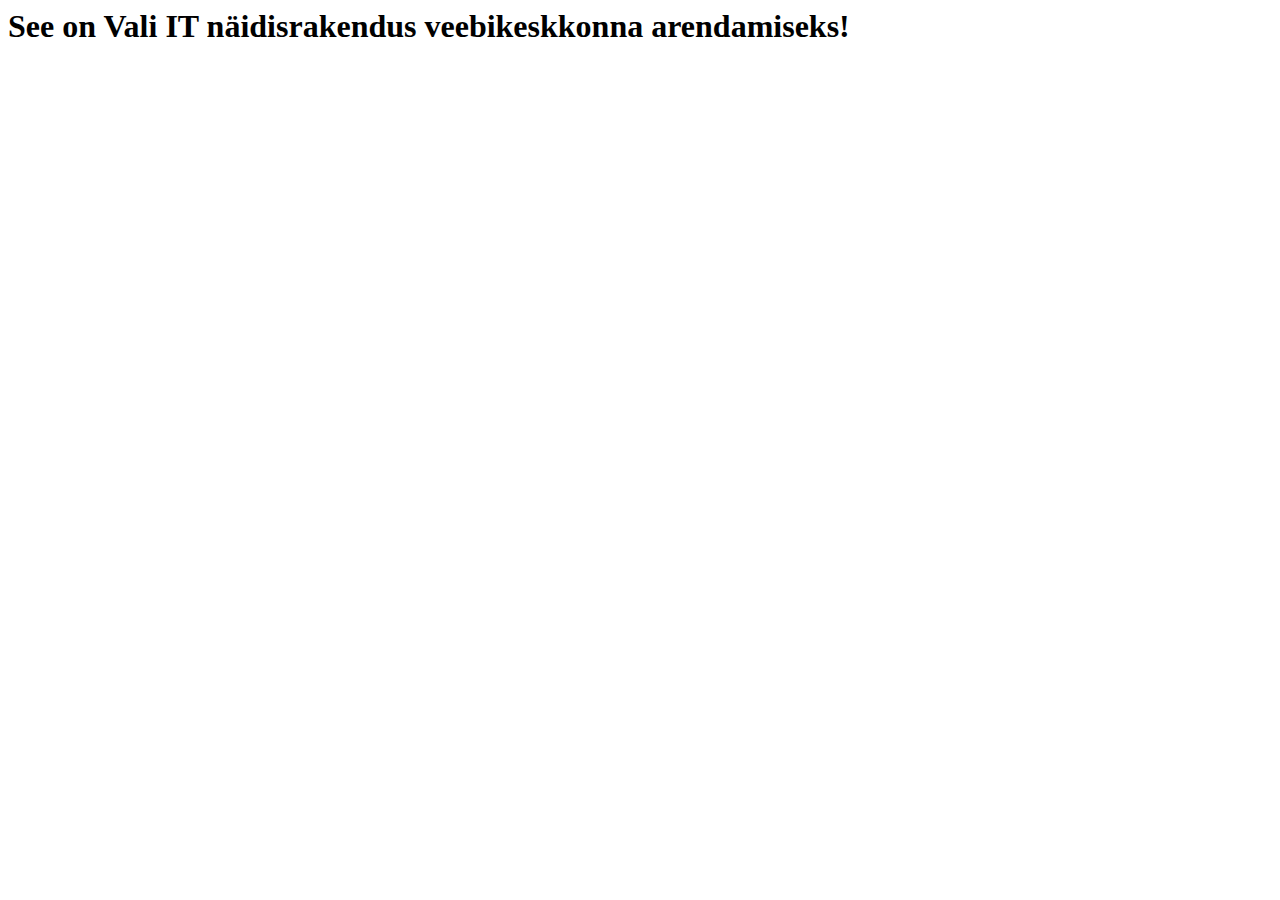
<file: src/main/webapp/index.html>
<html>
<html>
<head>
	<link href="https://fonts.googleapis.com/css?family=Roboto" rel="stylesheet">
<meta charset="UTF-8">
<title>Vali IT</title>
</head>
<body>
	<h1>See on Vali IT näidisrakendus veebikeskkonna arendamiseks!</h1>
</body>
</html>
</file>
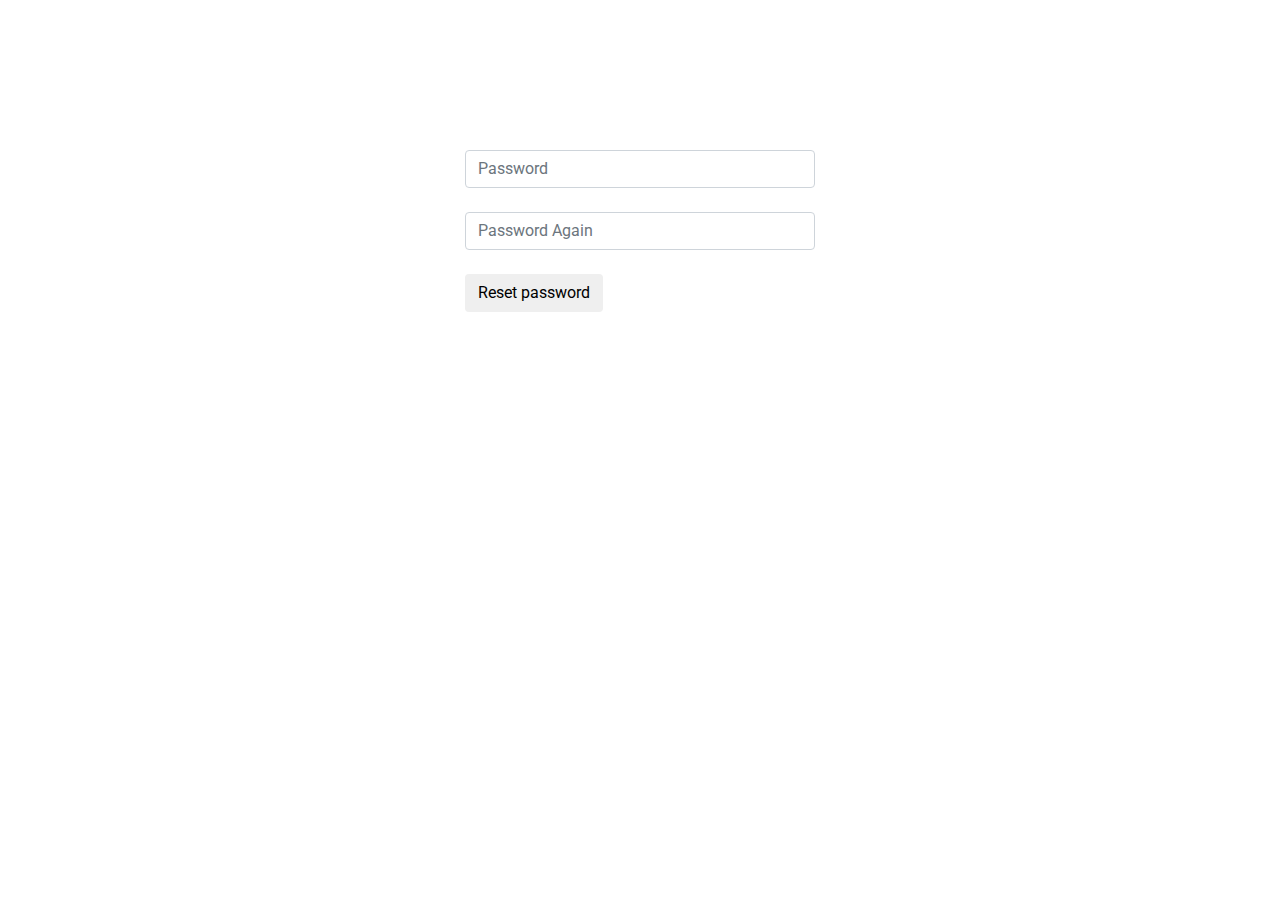
<file: src/main/webapp/recoverpassword.html>
<!DOCTYPE html>
<html lang="en">
<head>
    <meta charset="UTF-8">
    <title>Recoverpassword</title>
    <link rel="stylesheet" href="style/bootstrap.min.css"/>
    <link rel="stylesheet" href="style/jquery-ui.css"/>
    <link href="https://fonts.googleapis.com/css?family=Roboto" rel="stylesheet">

</head>
<body>
<div class="container" style="padding-top: 150px" ;>
    <div class="row justify-content-center" id="resetPasswordBox">
        <div class="col-sm-4">
            <span id="passwordNotmatching" style="display: none; color: red">Passwords don´t match</span>
            <input type="password" id="passwordFirstTime" class="form-control" placeholder="Password" required="true"><br/>
            <input type="password" id="passwordSecondTime" class="form-control" placeholder="Password Again"
                   required="true"><br/>
            <button type="button" id="resetPassword" class="btn" onclick="resetPassword();">Reset password</button>
        </div>
    </div>
</div>

<script src="js/jquery.min.js"></script>
<script src="js/bootstrap.min.js"></script>
<script src="js/jquery-ui.js"></script>
<script>

    var userUUID = ""; // global variable



    $(document).ready(
        function () {
            userUUID = getParam("user_uuid");
        }
    );


    var input = document.getElementById("passwordSecondTime");
    input.addEventListener("keyup", function (event) {
        event.preventDefault();
        if (event.keyCode === 13) {
            document.getElementById("ResetPassword").click();
        }
    });

    function resetPassword() {
        if ($('#passwordFirstTime').val() != $('#passwordSecondTime').val()) {
            $("#passwordNotmatching").show();
        } else {

            $.ajax(
                {

                    method: "POST",
                    url: "/rest/update_password",
                    data: {
                        'user_uuid': userUUID,
                        'password': $('#passwordFirstTime').val()


                    },
                    complete: function (response) {
                        console.log("Password changed")
                        document.location = "/meeting.html";

                    }
                }
            )

        }


    }
    function getParam(param) {
        return new URLSearchParams(window.location.search).get(param);
    }



</script>


</body>
</html>
</file>
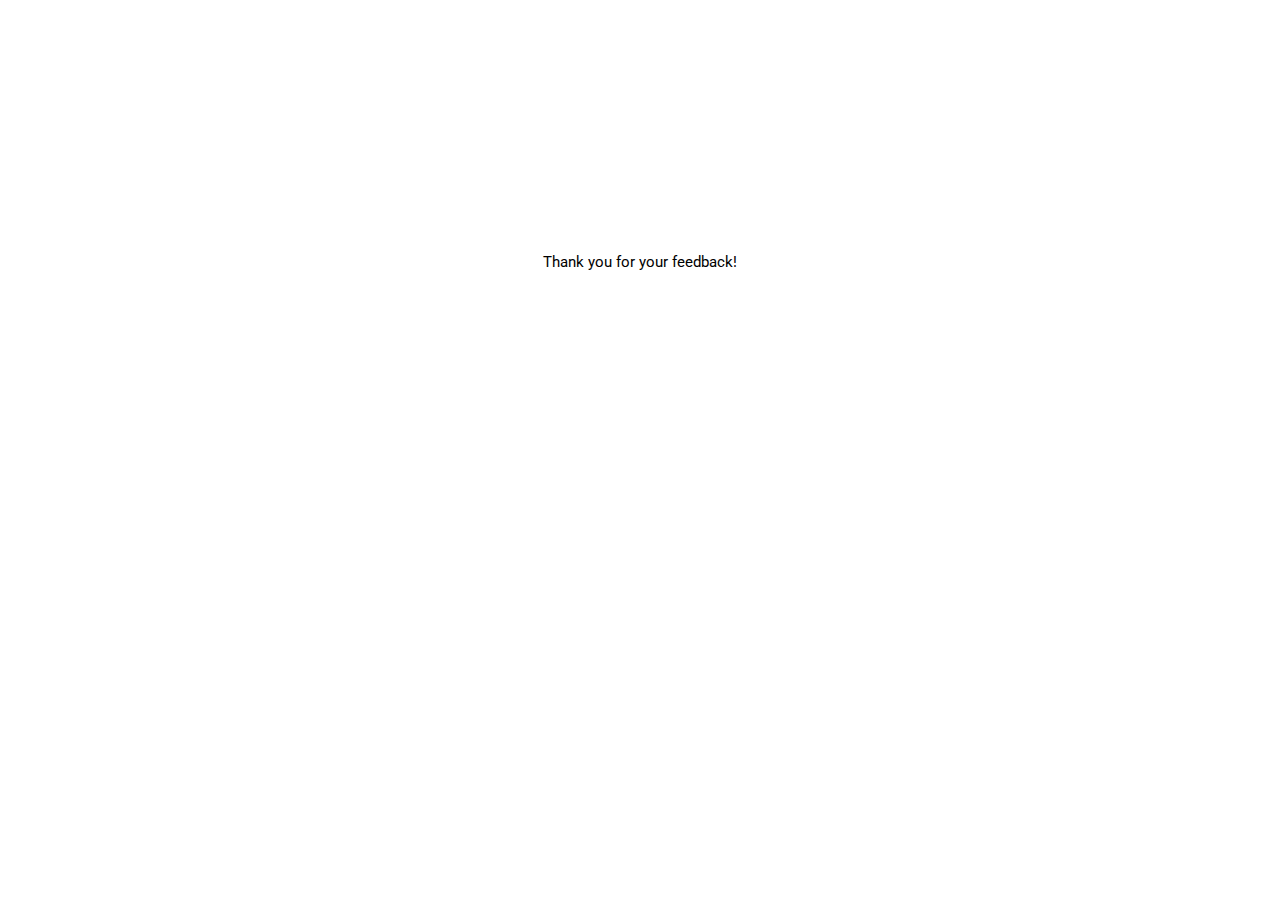
<file: src/main/webapp/thankyou.html>
<!DOCTYPE html>
<html lang="en">
<head>
    <meta charset="UTF-8">
    <title>Thank you</title>
    <link rel="stylesheet" href="style/styles.css">
    <link href="https://fonts.googleapis.com/css?family=Roboto" rel="stylesheet">
</head>
<body>
<div class="thankyoupage">
Thank you for your feedback!
</div>
</body>
</html>
</file>
<file: src/main/webapp/style/styles.css>
.table_body{
    font-family: 'Roboto', sans-serif;
    width: 100%;
    margin-left: auto;
    margin-right: auto;
}

.table-responsive{
    font-family: 'Roboto', sans-serif;
    width: 100%;
    text-align: center;
    margin-top: 5%;
    margin-left: auto;
    margin-right: auto;
}
.meeting-owner-name{
    font-family: 'Roboto', sans-serif;
    margin-top: 50px;
    text-align: center;
    width: 100%;
}

.meeting{
    font-family: 'Roboto', sans-serif;
    margin-top: 50px;
    text-align: center;
    width: 100%;
}

.rating {
    font-family: 'Roboto', sans-serif;
    float: left;
    border-style: none;
    text-align: center;
    position: relative;
    margin-top: 5%;
    top: 50%;
    left: 50%;
    /* bring your own prefixes */
    transform: translate(-50%, -50%);
}

.rating:not(:checked) > input {
    position: absolute;
    top: -9999px;
    clip: rect(0, 0, 0, 0);
}

.rating:not(:checked) > label {
    font-family: 'Roboto', sans-serif;
    float: right;
    width: 1em;
    padding: 0 .1em;
    overflow: hidden;
    white-space: nowrap;
    cursor: pointer;
    font-size: 450%;
    line-height: 1.2;
    color: lightgrey;
    text-shadow: 1px 1px #bbb;
}

.rating:not(:checked) > label:before {
    font-family: 'Roboto', sans-serif;
    content: '★ ';
}

.rating > input:checked ~ label {
    font-family: 'Roboto', sans-serif;;
    color: gold;
    text-shadow: 1px 1px #c60;
    font-size: 450% !important;
}

.rating:not(:checked) > label:hover, .rating:not(:checked) > label:hover ~ label {
    font-family: 'Roboto', sans-serif;
    color: darkgoldenrod;
}

.rating > input:checked + label:hover, .rating > input:checked + label:hover ~ label, .rating > input:checked ~ label:hover, .rating > input:checked ~ label:hover ~ label, .rating > label:hover ~ input:checked ~ label {
    font-family: 'Roboto', sans-serif;
    color: gold;
    text-shadow: 1px 1px goldenrod;
}

.rating > label:active {
    font-family: 'Roboto', sans-serif;
    position: relative;
    top: 2px;
    left: 2px;
}

.comments {
    font-family: 'Roboto', sans-serif;
    margin-top: 20px;
    text-align: center;

}

.form-control {
    font-family: 'Roboto', sans-serif;
    border: gray;
    border-style: groove;
    height: 200px;
}

.thankyoupage{
    font-family: 'Roboto', sans-serif;
    font-size: 15px;
    width: 100%;
    text-align: center;
    margin-top: 20%;
}

.vertical-center {
    font-family: 'Roboto', sans-serif;
    min-height: 100%;  /* Fallback for browsers do NOT support vh unit */
    min-height: 100vh; /* These two lines are counted as one :-)       */

    display: flex;
    align-items: center;
}

body {
    font-family: 'Roboto', sans-serif;
    height: 100%;
}

.container {
    font-family: 'Roboto', sans-serif;
    height: 100%;
    display: flex;
    justify-content: center;
    align-items: center;
}
.center-div
{
    font-family: 'Roboto', sans-serif;
    position: absolute;
    margin: auto;
    top: 0;
    right: 0;
    bottom: 0;
    left: 0;
    border-radius: 3px;
    text-align: center;
}



.resetPasswordBox{
    font-family: 'Roboto', sans-serif;
    margin-top: 45%;

}
</file>
